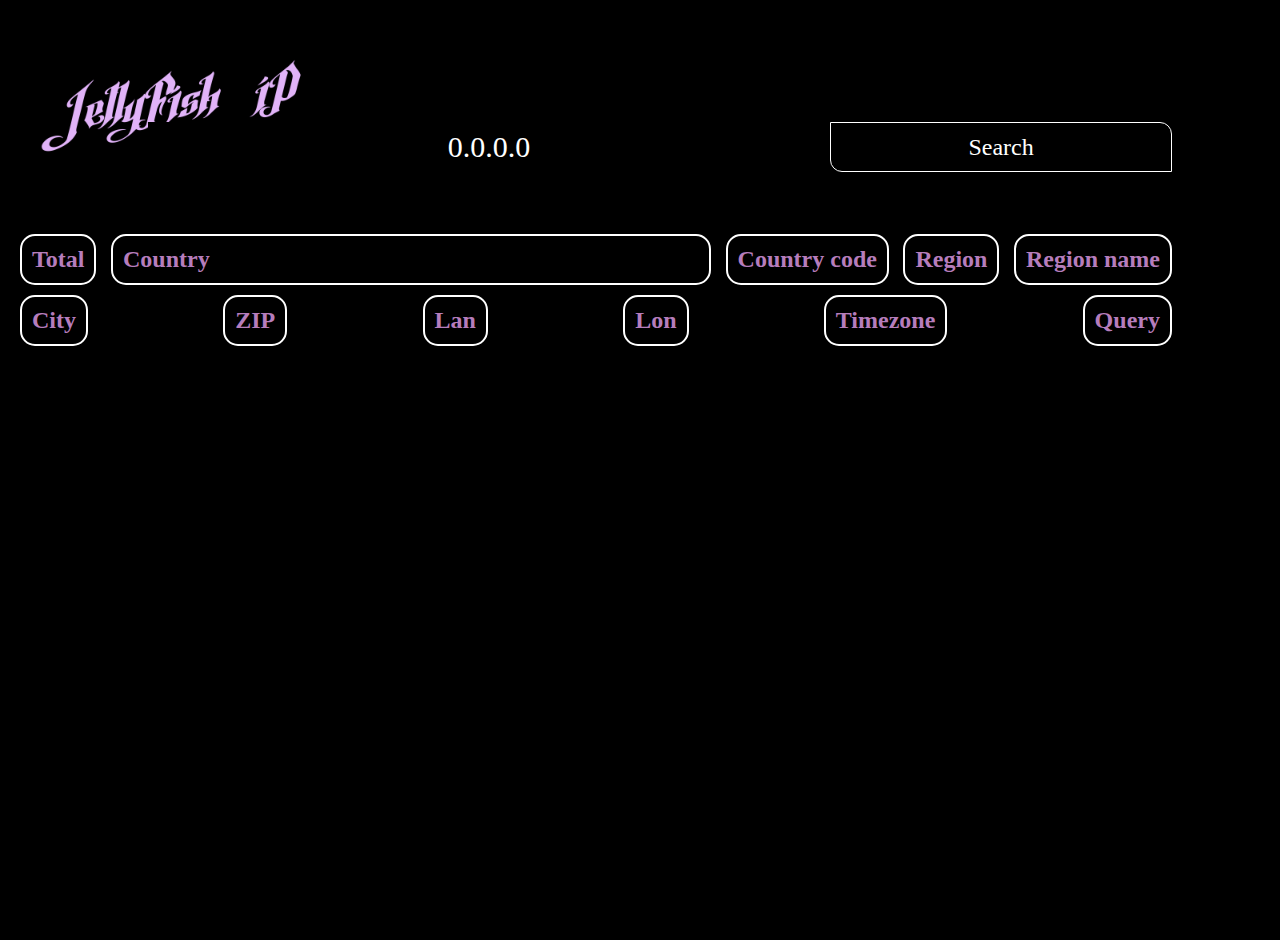
<file: index.html>
<!DOCTYPE html>
<html lang="en">
<head>
    <meta charset="UTF-8">
    <meta http-equiv="X-UA-Compatible" content="IE=edge">
    <meta name="viewport" content="width=device-width, initial-scale=1.0">
    <meta name="theme-color" content="#1A1717">
    <link rel="stylesheet" href="style.css">
    <meta name="theme-color" content="#000">
    <title>JellyFish-iP</title>
</head>
<body>
 <img class="logo" src="JellyFish-logo.png" alt="">
<header>
    <div class="search">
    <input class="search__input" type="text" id="input" tabindex="1" placeholder="0.0.0.0">
    <button class="search__button"id='btn' tabindex="2">Search</button>
    </div>
</header>
<div class="padding--box">
    <div class="output">
    <div class="total__box"><h4>Total </h4><span id="result"></span></div>
    <div class="total__box"><h4>Country </h4><span id="result2"></span></div>
    <div class="total__box"><h4>Country code </h4><span id="result3"></span></div>
    <div class="total__box"><h4>Region </h4><span id="result4"></span></div>
    <div class="total__box"><h4>Region name</h4><span id="result5"></span></div>
    <div class="total__box"><h4> City </h4><span id="result6"></span></div>
    <div class="total__box"><h4>ZIP </h4><span id="result7"></span></div>
    <div class="total__box"><h4>Lan  </h4><span id="result8"></span></div>
    <div class="total__box"><h4>Lon </h4><span id="result9"></span></div>
    <div class="total__box"><h4> Timezone</h4><span id="result10"></span></div>
    <div class="total__box"><h4> Query </h4><span id="result11"></span></div>
    </div> 
</div>
    <script>
        var result = document.getElementById("result");
var result2 = document.getElementById("result2");
var result3 = document.getElementById("result3");
var result4= document.getElementById("result4");
var result5 = document.getElementById("result5");
var result6 = document.getElementById("result6");
var result7 = document.getElementById("result7");
var result8 = document.getElementById("result8");
var result9 = document.getElementById("result9");
var result10 = document.getElementById("result10");
var result11 = document.getElementById("result11");
var input = document.getElementById("input");
var btn = document.getElementById("btn");
const header = document.querySelector('header')







btn.addEventListener("click", function(){
    const ip = input.value
    const requestURL = `http://ip-api.com/json/${ip}`
    header.classList.add('active')


function sendRequest(method, url) {
const headers = {
'Content-Type': 'application/json'
}

return fetch(url, {
method: method,
headers: headers
}).then(response => {
if (response.ok) {
  return response.json()
}

return response.json().then(error => {
  const e = new Error('Что-то пошло не так')
  e.data = error
  throw e
})
})
}
sendRequest('GET', requestURL)
.then(data => {
const arrayOfData = [data.status, data.country, 
data.countryCode, data.region, data.regionName, data.city, data.zip, data.lat, data.lon, data.timezone, data.query]
result.innerHTML = `${arrayOfData[0]}`
result2.innerHTML = `${arrayOfData[1]}`
result3.innerHTML = `${arrayOfData[2]}`
result4.innerHTML = `${arrayOfData[3]}`
result5.innerHTML = `${arrayOfData[4]}`
result6.innerHTML = `${arrayOfData[5]}`
result7.innerHTML = `${arrayOfData[6]}`
result8.innerHTML = `${arrayOfData[7]}`
result9.innerHTML = `${arrayOfData[8]}`
result10.innerHTML = `${arrayOfData[9]}`
result11.innerHTML = `${arrayOfData[10]}`
console.log(arrayOfData.map(String))

})
.catch(err => result.innerHTML= err)
})

console.log(result)

    </script>
</body>
</html>
</file>
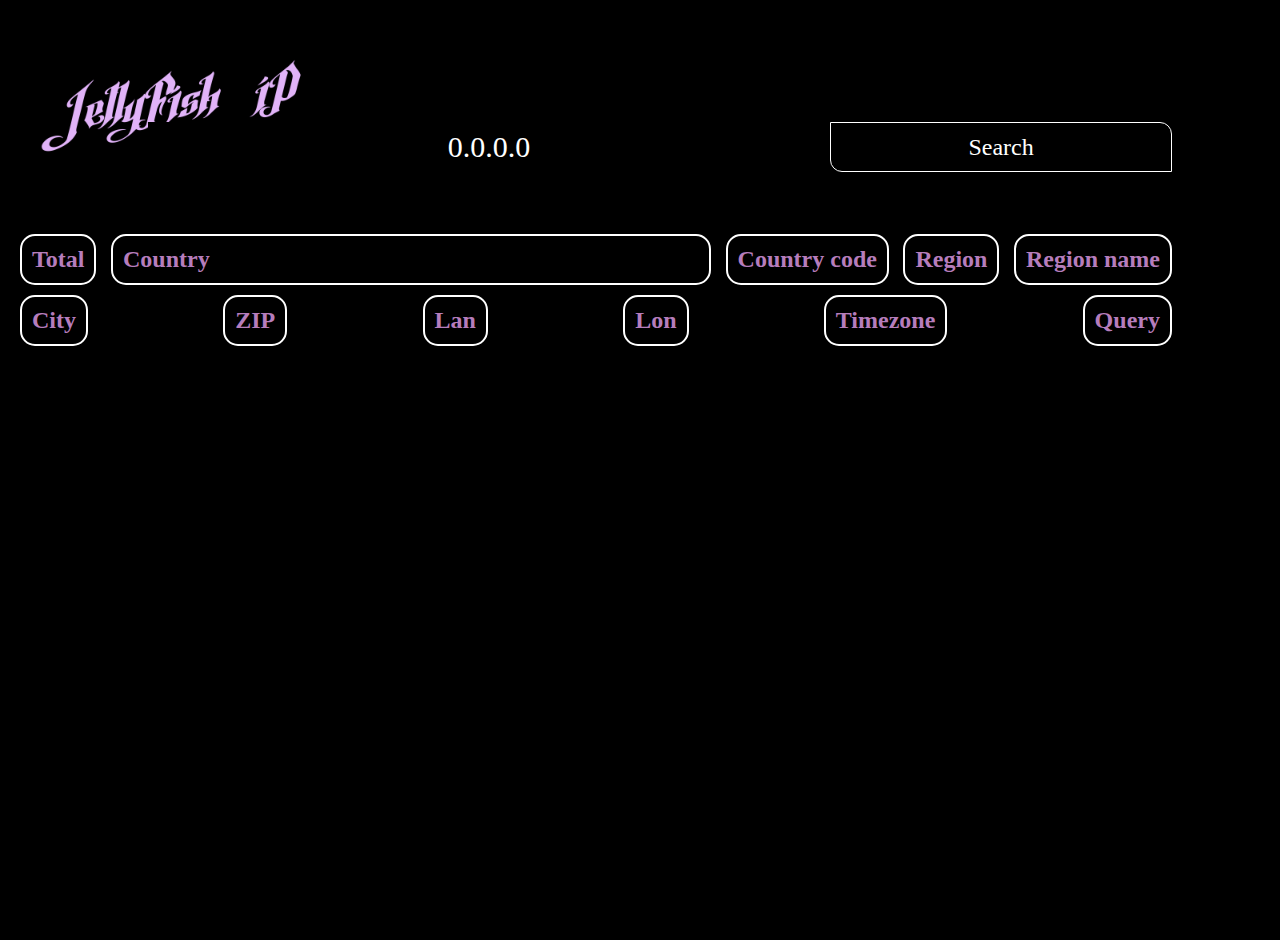
<file: .dist/index.html>
<!DOCTYPE html>
<html lang="en">
<head>
    <meta charset="UTF-8">
    <meta http-equiv="X-UA-Compatible" content="IE=edge">
    <meta name="viewport" content="width=device-width, initial-scale=1.0">
    <meta name="theme-color" content="#1A1717">
    <link rel="stylesheet" href="style.css">
    <meta name="theme-color" content="#000">
    <title>JellyFish-iP</title>
</head>
<body>
 <img class="logo" src="img/JellyFish-logo.png" alt="">
<header>
    <div class="search">
    <input class="search__input" type="text" id="input" tabindex="1" placeholder="0.0.0.0">
    <button class="search__button"id='btn' tabindex="2">Search</button>
    </div>
</header>
<div class="padding--box">
    <div class="output">
    <div class="total__box"><h4>Total </h4><span id="result"></span></div>
    <div class="total__box"><h4>Country </h4><span id="result2"></span></div>
    <div class="total__box"><h4>Country code </h4><span id="result3"></span></div>
    <div class="total__box"><h4>Region </h4><span id="result4"></span></div>
    <div class="total__box"><h4>Region name</h4><span id="result5"></span></div>
    <div class="total__box"><h4> City </h4><span id="result6"></span></div>
    <div class="total__box"><h4>ZIP </h4><span id="result7"></span></div>
    <div class="total__box"><h4>Lan  </h4><span id="result8"></span></div>
    <div class="total__box"><h4>Lon </h4><span id="result9"></span></div>
    <div class="total__box"><h4> Timezone</h4><span id="result10"></span></div>
    <div class="total__box"><h4> Query </h4><span id="result11"></span></div>
    </div> 
</div>
    <script src="script.js"></script>
</body>
</html>
</file>
<file: style.css>
@import url('https://fonts.cdnfonts.com/css/made-outer-sans-alt');


*{
    margin: 0;
    padding: 0;
}
input,button{
  outline: none;
  border: none; 
}
body {
width: 10vw;
height: 100vh;
background-color: #000; 
display: block;
padding: 20px;
}
header{
  width: 100vw;
  height: 54px;
  /* border: 1px solid #fff; */
  display: flex;
  justify-content: center;
  align-items: center;
  margin-top: 100px;
  overflow: hidden;

}
.search{
  width: 80vw;
  margin: 0 auto;
  height: 50px;
  /* border: 1px solid #fff; */
  display: flex;
  position: absolute;
  z-index: 1;
}
header.active::before{
  content: "";
  position: relative;
  width: 300px;
  height: 50%;
  background: linear-gradient(45deg,#26fb00,#8f8fc3,#ff0000,#4c03f6,#00ff22,#4f00fb,#00ff2a,#00ff00,#5d5d19,#b21414);
  animation: 4s lazer;
  filter: blur(20px);
 

}
@keyframes lazer {
  0%{
    transform: rotate(0deg);
  }
  25%{
    transform: rotate(90deg);
  }
  75%{
    transform: rotate(270deg);
  }
  100%{
    transform: rotate(360deg);
  }
}

.search__input{
  height: 50px;
  font-size: 30px;
  background-color: #000;
  color: #b67dbc;
  text-align: center;
  width: 100%;
  font-family: 'MADE Outer Sans Alt';
  
}
.search__input::placeholder{
  color: #fff;
  text-align: center;
  font-family: 'MADE Outer Sans Outline';
}
.search__button{
  position: relative;
  width: 50%;
  height: 100%;
  border-radius: 0px 12px;
  background: #000;
  border: 1px solid #fff;
  font-family: 'MADE Outer Sans Alt';
  font-size: 1.5em;
  color: #fff;
  transition: 0.3s ease-in-out;
}
.search__button:hover,.search__button:focus{
  background-color: #b67dbc;
  color:#000;
  transition: 0.3s ease-in-out;
  border:none;
  border-radius: 12px 0px 12px 0px;

  box-shadow: 0 4px 15px 0 #b892bc opacity 0.5;
  z-index: 1;
}
.output{
  position: relative;
  width: 100%;
  margin: 0 auto;
  height: auto;
  justify-content: space-between;
  display: inline-flex;
 flex-wrap: wrap;
}
.padding--box{
width: 90vw;
height: auto;
display: inline-flex;
margin-top: 50px;

}
h4{
  color: #b67dbc;  
  font-family: 'MADE Outer Sans Outline Alt';
  font-size: 1.5rem;
}

.total__box{
  width: auto;
  height: auto;
  border: 2px solid #fff;
  border-radius: 15px;
  padding: 10px;
  margin-top: 10px;
  animation: 2s spoil ease-in-out;
}
.total__box:nth-child(1){
  width: auto;
  animation: 0.5s spoil ease-in-out;
  
}
.total__box:nth-child(2){
  width: 50%;
  animation: 0.6s spoil ease-in-out;
}
.total__box:nth-child(3){
  animation: 0.7s spoil ease-in-out;
}
.total__box:nth-child(4){
  animation: 0.8s spoil ease-in-out;
}
.total__box:nth-child(5){
  animation: 0.9s spoil ease-in-out;
}

.total__box:nth-child(6){
  animation: 1s spoil ease-in-out;
}
.total__box:nth-child(7){
  animation: 1.1s spoil ease-in-out;
}
.total__box:nth-child(8){
  animation: 1.2s spoil ease-in-out;
}
.total__box:nth-child(9){
  animation: 1.3s spoil ease-in-out;
}
.total__box:nth-child(10){
  animation: 1.5s spoil ease-in-out;
}
.total__box:nth-child(11){
  animation: 1.5s spoil ease-in-out;
}





span{
  color:#fff;
  font-family: 'MADE Outer Sans Alt';
  font-size: 14px;
}
#result{
  color: #51ff00;  
}

@keyframes spoil {
  0%{
    opacity: 0;
    transform: translateY(100%);
  }
  100%{
    opacity: 1;
    transform: translateY(0%);
  }
}
@media screen and (max-width:850px) {
  .search__button{
    font-size: 15px;
  }
  .search__input{
    font-size: 15px;
  }
  header.active::before{
    content: "";
    position: relative;
    width: 200px;
    height: 20%;
    filter: blur(10px);
  }
  header{
    margin-top: 170px;
  }
  .logo{
    left:30px;
  }
}
.logo{
  max-width: 300px;
  height: auto;
  position: absolute;
  top: -50px;
}
</file>
<file: .dist/style.css>
@import url('https://fonts.cdnfonts.com/css/made-outer-sans-alt');


*{
    margin: 0;
    padding: 0;
}
input,button{
  outline: none;
  border: none; 
}
body {
width: 10vw;
height: 100vh;
background-color: #000; 
display: block;
padding: 20px;
}
header{
  width: 100vw;
  height: 54px;
  /* border: 1px solid #fff; */
  display: flex;
  justify-content: center;
  align-items: center;
  margin-top: 100px;
  overflow: hidden;

}
.search{
  width: 80vw;
  margin: 0 auto;
  height: 50px;
  /* border: 1px solid #fff; */
  display: flex;
  position: absolute;
  z-index: 1;
}
header.active::before{
  content: "";
  position: relative;
  width: 300px;
  height: 50%;
  background: linear-gradient(45deg,#26fb00,#8f8fc3,#ff0000,#4c03f6,#00ff22,#4f00fb,#00ff2a,#00ff00,#5d5d19,#b21414);
  animation: 4s lazer;
  filter: blur(20px);
 

}
@keyframes lazer {
  0%{
    transform: rotate(0deg);
  }
  25%{
    transform: rotate(90deg);
  }
  75%{
    transform: rotate(270deg);
  }
  100%{
    transform: rotate(360deg);
  }
}

.search__input{
  height: 50px;
  font-size: 30px;
  background-color: #000;
  color: #b67dbc;
  text-align: center;
  width: 100%;
  font-family: 'MADE Outer Sans Alt';
  
}
.search__input::placeholder{
  color: #fff;
  text-align: center;
  font-family: 'MADE Outer Sans Outline';
}
.search__button{
  position: relative;
  width: 50%;
  height: 100%;
  border-radius: 0px 12px;
  background: #000;
  border: 1px solid #fff;
  font-family: 'MADE Outer Sans Alt';
  font-size: 1.5em;
  color: #fff;
  transition: 0.3s ease-in-out;
}
.search__button:hover,.search__button:focus{
  background-color: #b67dbc;
  color:#000;
  transition: 0.3s ease-in-out;
  border:none;
  border-radius: 12px 0px 12px 0px;

  box-shadow: 0 4px 15px 0 #b892bc opacity 0.5;
  z-index: 1;
}
.output{
  position: relative;
  width: 100%;
  margin: 0 auto;
  height: auto;
  justify-content: space-between;
  display: inline-flex;
 flex-wrap: wrap;
}
.padding--box{
width: 90vw;
height: auto;
display: inline-flex;
margin-top: 50px;

}
h4{
  color: #b67dbc;  
  font-family: 'MADE Outer Sans Outline Alt';
  font-size: 1.5rem;
}

.total__box{
  width: auto;
  height: auto;
  border: 2px solid #fff;
  border-radius: 15px;
  padding: 10px;
  margin-top: 10px;
  animation: 2s spoil ease-in-out;
}
.total__box:nth-child(1){
  width: auto;
  animation: 0.5s spoil ease-in-out;
  
}
.total__box:nth-child(2){
  width: 50%;
  animation: 0.6s spoil ease-in-out;
}
.total__box:nth-child(3){
  animation: 0.7s spoil ease-in-out;
}
.total__box:nth-child(4){
  animation: 0.8s spoil ease-in-out;
}
.total__box:nth-child(5){
  animation: 0.9s spoil ease-in-out;
}

.total__box:nth-child(6){
  animation: 1s spoil ease-in-out;
}
.total__box:nth-child(7){
  animation: 1.1s spoil ease-in-out;
}
.total__box:nth-child(8){
  animation: 1.2s spoil ease-in-out;
}
.total__box:nth-child(9){
  animation: 1.3s spoil ease-in-out;
}
.total__box:nth-child(10){
  animation: 1.5s spoil ease-in-out;
}
.total__box:nth-child(11){
  animation: 1.5s spoil ease-in-out;
}





span{
  color:#fff;
  font-family: 'MADE Outer Sans Alt';
  font-size: 14px;
}
#result{
  color: #51ff00;  
}

@keyframes spoil {
  0%{
    opacity: 0;
    transform: translateY(100%);
  }
  100%{
    opacity: 1;
    transform: translateY(0%);
  }
}
@media screen and (max-width:850px) {
  .search__button{
    font-size: 15px;
  }
  .search__input{
    font-size: 15px;
  }
  header.active::before{
    content: "";
    position: relative;
    width: 200px;
    height: 20%;
    filter: blur(10px);
  }
  header{
    margin-top: 170px;
  }
  .logo{
    left: 20px;
  }
}
.logo{
  max-width: 300px;
  height: auto;
  position: absolute;
  top: -50px;
}
</file>
